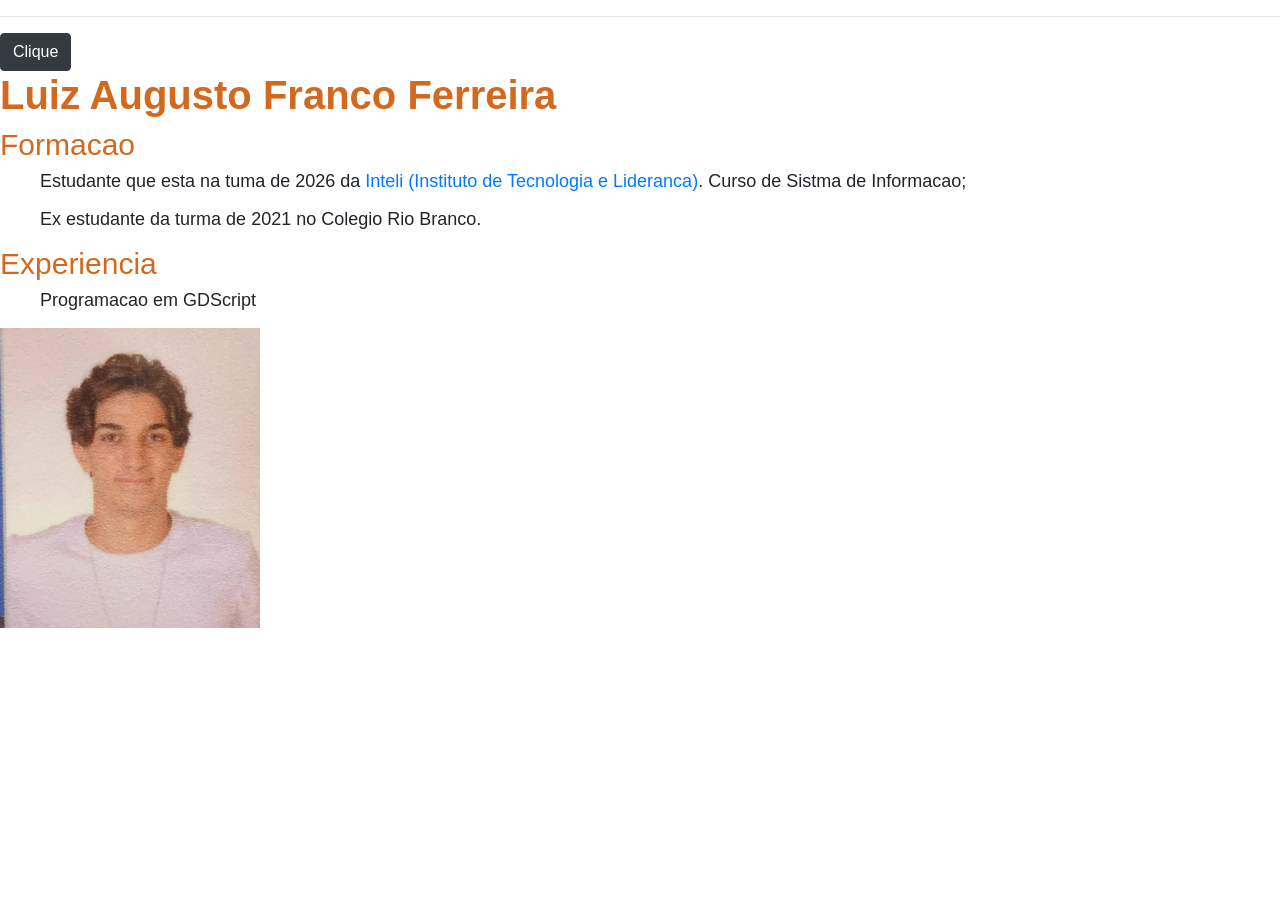
<file: 03_AUT_EST_ENTREGA/semana 5/curriculo html copy 2/index.html>
<!DOCTYPE html>
<html lang="en">
<head>
    <meta charset="UTF-8">
    <meta http-equiv="X-UA-Compatible" content="IE=edge">
    <meta name="viewport" content="width=device-width, initial-scale=1.0">
    <link rel="stylesheet" href="estilos/estilo.css">
    <script src="https://code.jquery.com/jquery-3.6.0.min.js"
    integrity="sha256-/xUj+3OJU5yExlq6GSYGSHk7tPXikynS7ogEvDej/m4="
    crossorigin="anonymous"></script>
    <link rel="stylesheet" href="https://cdn.jsdelivr.net/npm/bootstrap@4.3.1/dist/css/bootstrap.min.css" integrity="sha384-ggOyR0iXCbMQv3Xipma34MD+dH/1fQ784/j6cY/iJTQUOhcWr7x9JvoRxT2MZw1T" crossorigin="anonymous">
    <script src="script.js"></script>

    <title>Curriculo</title>
</head>
<body>
    <center>
    <h1 class="cabecario cor" id="intro">Curriculo</h1>
    </center>
    <hr>
    <button onclick="mostre()" type="button" class="btn btn-dark">Clique</button>    

    
    <h2 class="titulo cor">Luiz Augusto Franco Ferreira</h2>

    <h2 class="topicos cor">Formacao</h2>
    <h4 class="texto"> 
    <ul> Estudante que esta na tuma de 2026 da <a href="https://www.inteli.edu.br/" target="_blank">Inteli (Instituto de Tecnologia e Lideranca)</a>.
    Curso de Sistma de Informacao;</ul>
    <ul>Ex estudante da turma de 2021 no Colegio Rio Branco.</ul> 
    </h4>

    <h2 class="topicos cor"> Experiencia </h2>
    <h4 class="texto">
    <ul>Programacao em GDScript</ul>
    </h4>
    <div>
        <img src="minha foto.jpeg" width="260" height="300">
    </div>
    <script>
        $('#intro').hide();

        function mostre(){
            $('#intro').fadeIn(3000);
            $('.btn').hide();
        }

    </script>

     
</body>
</html>
</file>
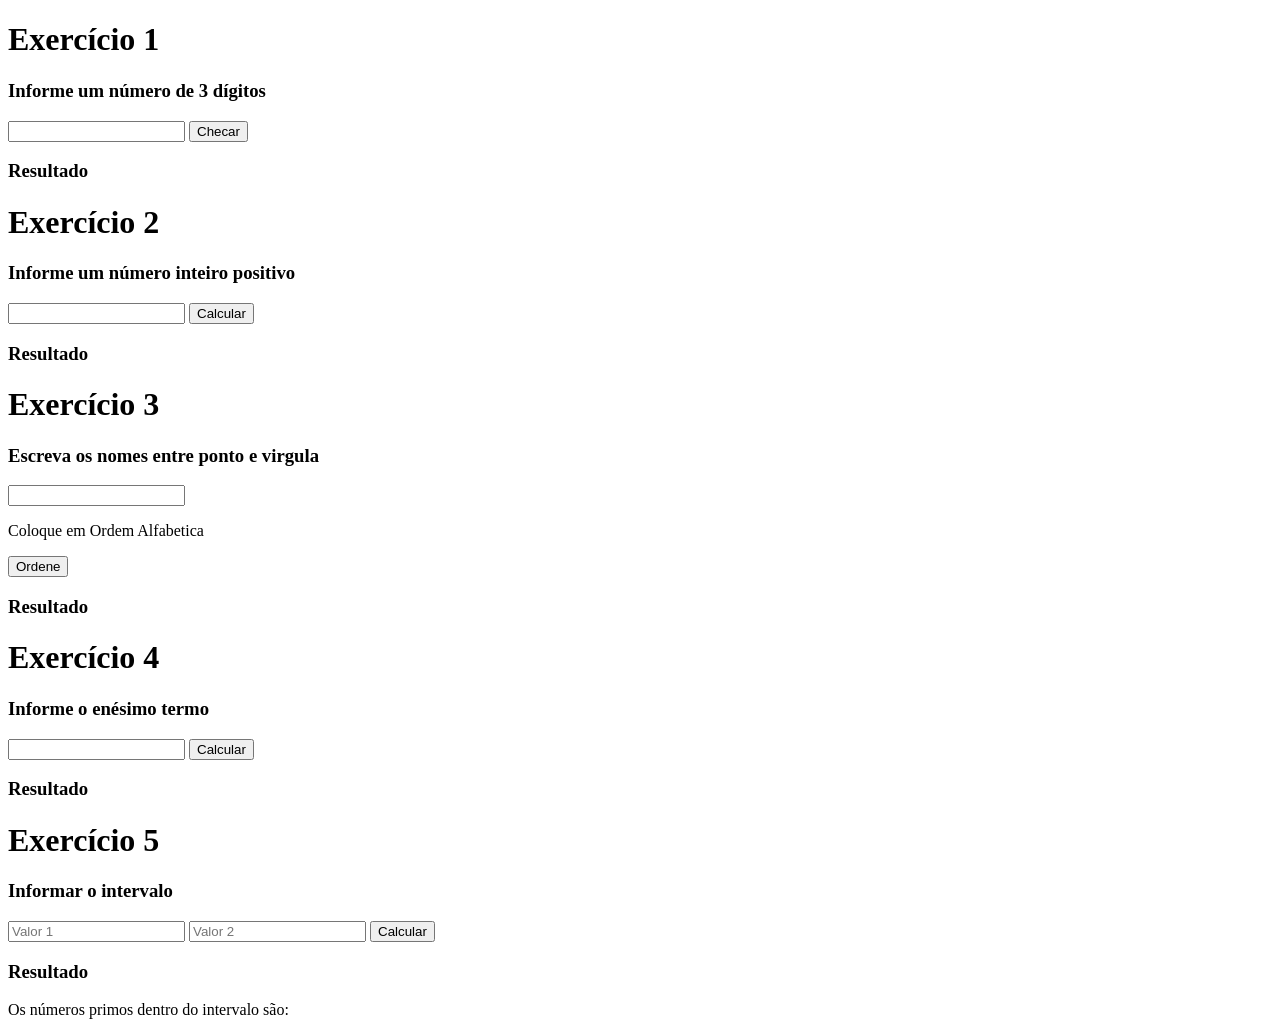
<file: 04_AUT_EST_EX_OBRIGATORIOS/semana 9/Exercicios Obrigatorios Semana 9/index.html>
<!DOCTYPE html>
<html lang="en">
<head>
    <meta charset="UTF-8">
    <meta http-equiv="X-UA-Compatible" content="IE=edge">
    <meta name="viewport" content="width=device-width, initial-scale=1.0">
    <title>Exercício 1</title>
    <script src="script.js"></script>
</head>
<body>
   
    <h1>Exercício 1</h1>
    <div>
        <h3>Informe um número de 3 dígitos</h3>
        <input type="number" id="numero1">
        <button onclick="checar()">Checar</button>
    </div>
    <div>
        <h3>Resultado</h3>
        <p id="resultado1"></p>
    </div>
    

    <h1>Exercício 2</h1>
    <div>
        <h3>Informe um número inteiro positivo</h3>
        <input type="number" id="numero2">
        <button onclick="calcular()">Calcular</button>
    </div>
    <div>
        <h3>Resultado</h3>
        <p id="resultado2"></p>
    </div>
    

    <h1>Exercício 3</h1>
    <div>
        <h3>Escreva os nomes entre ponto e virgula</h3>        
        <input type="text" id="nomes1">
        <p>Coloque em Ordem Alfabetica</p>
        <button onclick="ordenar()">Ordene</button>
    </div>
    <div>
        <h3>Resultado</h3>
        <p id="resultado3"></p>


    <h1>Exercício 4</h1>
    <div>
        <h3>Informe o enésimo termo</h3>
        <input type="number" id="numero3">
        <button onclick="achar()">Calcular</button>
    </div>
    <div>
        <h3>Resultado</h3>
        <p id="resultado4"></p>
    </div>
    

    <h1>Exercício 5</h1>
    <div>
        <h3>Informar o intervalo</h3>
        <input type="number" id="valor1" placeholder="Valor 1">
        <input type="number" id="valor2" placeholder="Valor 2">
        <button onclick="primo()">Calcular</button>
    </div>
    <div>
        <h3>Resultado</h3>
        <p>Os números primos dentro do intervalo são:</p>
        <p id="resultado5"></p>
    </div>
</body>
</html>
</file>
<file: 03_AUT_EST_ENTREGA/semana 5/curriculo html copy 2/estilos/estilo.css>
.cor{
    color: chocolate
}

.cabecario{
    font-size: 90px;
    font-weight: 500;
}
.titulo{
    font-size: 40px;
    font-weight: 600;
}
.topicos{
    font-size: 30px;
    font-weight: 300;
}
.texto{
    font-size: 18px;
}
</file>
